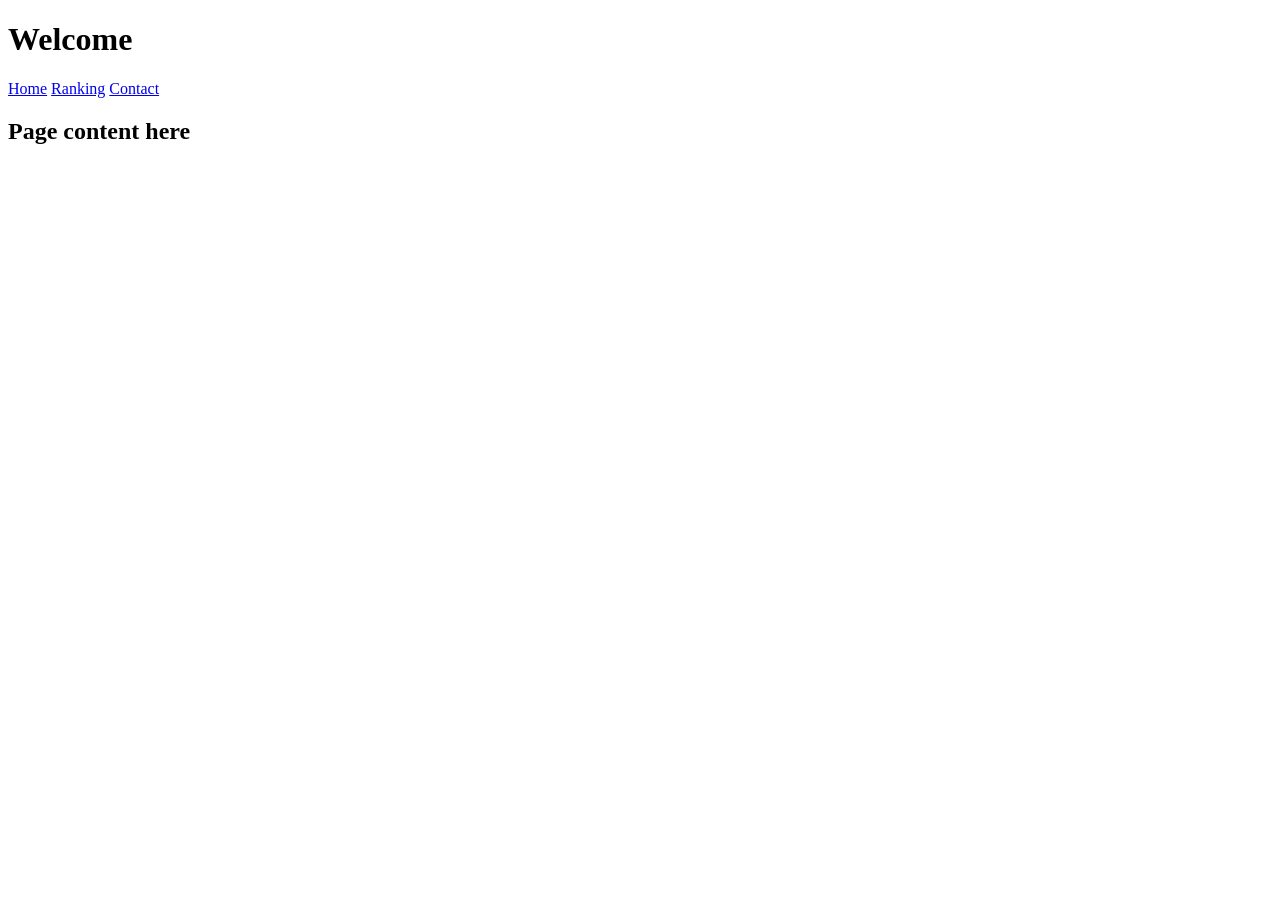
<file: Website/index.html>
<!DOCTYPE html>
<html lang="en">
<head>
   <meta charset="UTF-8" />
   <meta name="viewport" content="width=device-width, initial-scale=1.0">
   <title>Home</title>
</head>

<body>
   <h1>Welcome</h1>
</body>
<nav>
   <a href="index.html">Home</a><!-- Twijfel over het nut hiervan-->
   <a href="ranking.html">Ranking</a>
   <a href="contact.html">Contact</a>
</nav>

<h2>Page content here</h2><!-- Twijfel ook hierover; misschien de uitslag van het laatste potje-->

</html>
</file>
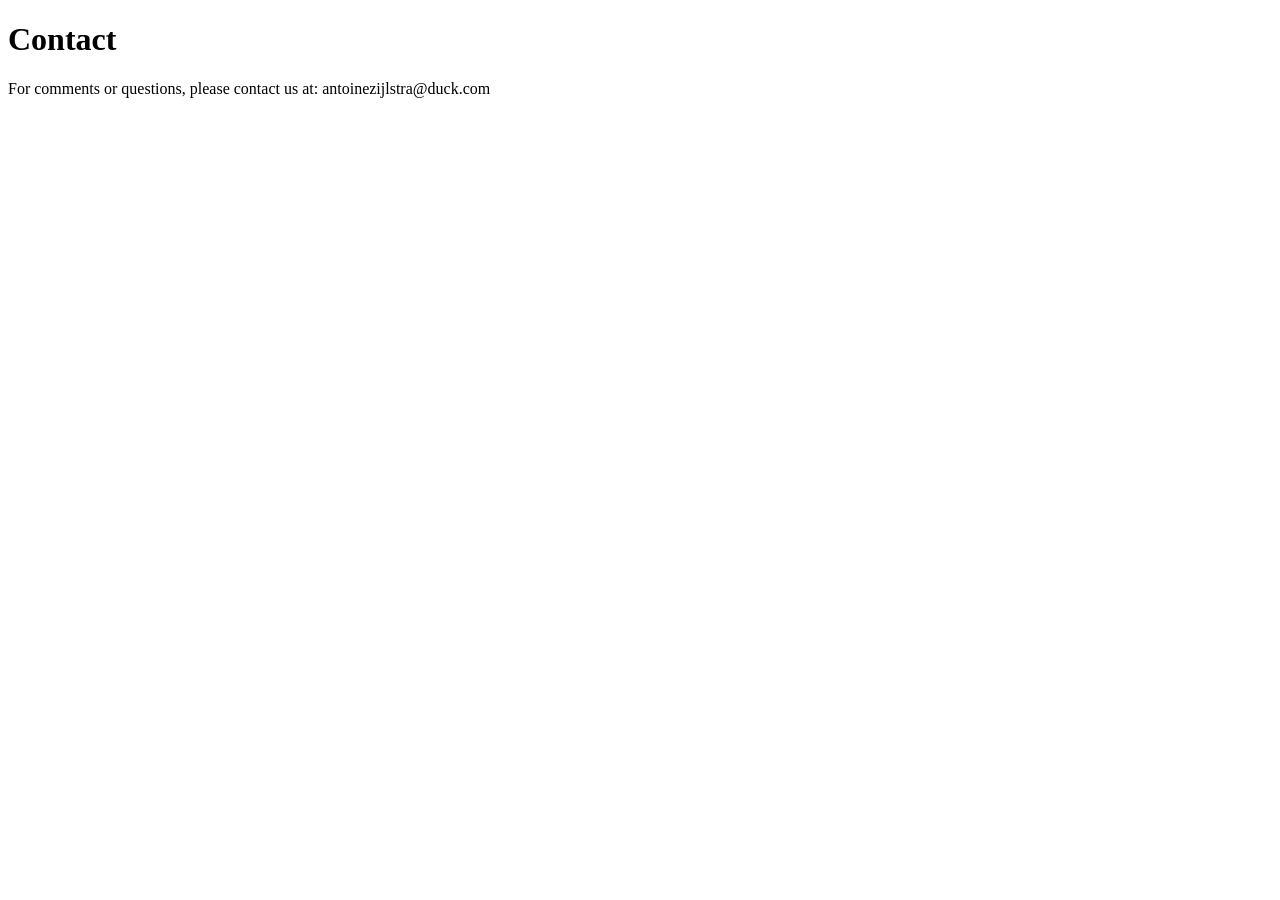
<file: Website/contact.html>
<!DOCTYPE html>
<html lang="en">
<head>
   <meta charset="UTF-8" />
   <link rel="stylesheet" href="./stylewebsite.css" />
   <meta name="viewport" content="width=device-width, initial-scale=1.0">
   <title>Contact</title>
</head>
<body>
   <main>
      <h1>Contact</h1>
      <p>For comments or questions, please contact us at: antoinezijlstra@duck.com</p>
   </main>
</body>
</html>
</file>
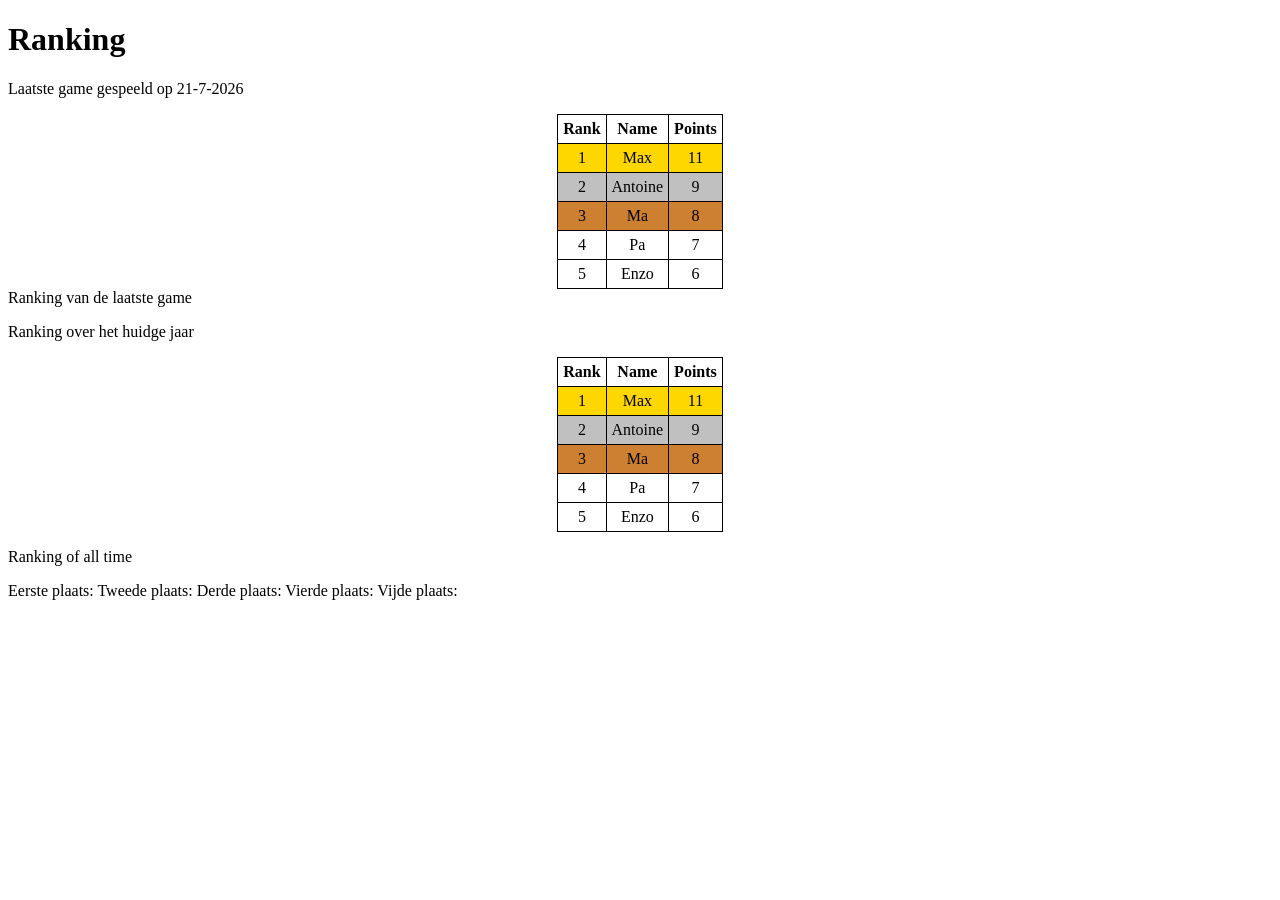
<file: Website/ranking.html>
<!DOCTYPE html>
<html lang="en">
<head>
   <meta charset="UTF-8" />
   <link rel="stylesheet" href="./stylewebsite.css" />
   <meta name="viewport" content="width=device-width, initial-scale=1.0">
   <title>Ranking</title>
</head>
<body>
<h1>Ranking</h1>

<p>Laatste game gespeeld op 21-7-2026 </p> <!-- De datum automatisch updaten naar de datum van de laatste game-->
<!--<figure>
   <img src="../Afbeeldingen/Ranking-5-people.webp" alt="Ranking 5 people">
   <figcaption>Ranking of the last game</figcaption>
</figure> 
-->

<p><!--Automatisch updaten + lijnen maken-->
   <table class="center">
      <tr>
         <th>Rank</th>
         <th>Name</th>
         <th>Points</th>
      </tr>
      <tr>
         <td>1</td>
         <td>Max</td>
         <td>11</td>
      </tr>
      <tr>
         <td>2</td>
         <td>Antoine</td>
         <td>9</td>
      </tr>
      <tr>
         <td>3</td>
         <td>Ma</td>
         <td>8</td>
      </tr>
      <tr>
         <td>4</td>
         <td>Pa</td>
         <td>7</td>
      </tr>
      <tr>
         <td>5</td>
         <td>Enzo</td>
         <td>6</td>
      </tr>
   </table>
   <caption>Ranking van de laatste game</caption>
</p> 

<p>Ranking over het huidge jaar</p> <!--het huidige jaar: automatisch laten updaten-->
<!--Grafiek erbij van hoe de punten verloop is gegaan; grafiek over het totaal aantal behaalde punten; grafiek over kampioenspunten-->
<!--Tabel over hoevaak elke plek is behaald-->
   <table class="center">
      <tr>
         <th>Rank</th>
         <th>Name</th>
         <th>Points</th>
      </tr>
      <tr>
         <td>1</td>
         <td>Max</td>
         <td>11</td>
      </tr>
      <tr>
         <td>2</td>
         <td>Antoine</td>
         <td>9</td>
      </tr>
      <tr>
         <td>3</td>
         <td>Ma</td>
         <td>8</td>
      </tr>
      <tr>
         <td>4</td>
         <td>Pa</td>
         <td>7</td>
      </tr>
      <tr>
         <td>5</td>
         <td>Enzo</td>
         <td>6</td>
      </tr>
   </table>


<p>Ranking of all time</p>
<p>
Eerste plaats: 
Tweede plaats: 
Derde plaats: 
Vierde plaats: 
Vijde plaats: 
</p> <!--de ranking van alle tijden: automatisch laten updaten-->
</body>
</html>
</file>
<file: Website/stylewebsite.css>
body {background-color: #ffffff;} /* 2164b1 */








table, th, td {
   border: 1px solid #000000;
   border-collapse: collapse;
}
   
table.center { 
   margin-left: auto; 
   margin-right: auto;
}

th {
  padding: 5px;
  text-align: center;
}

td {
  padding: 5px;
  text-align: center;
}

tr:nth-child(1) { background-color: #ffffff; }
tr:nth-child(2) { background-color: #ffd700; }
tr:nth-child(3) { background-color: #c0c0c0; }
tr:nth-child(4) { background-color: #cd7f32; }
</file>
